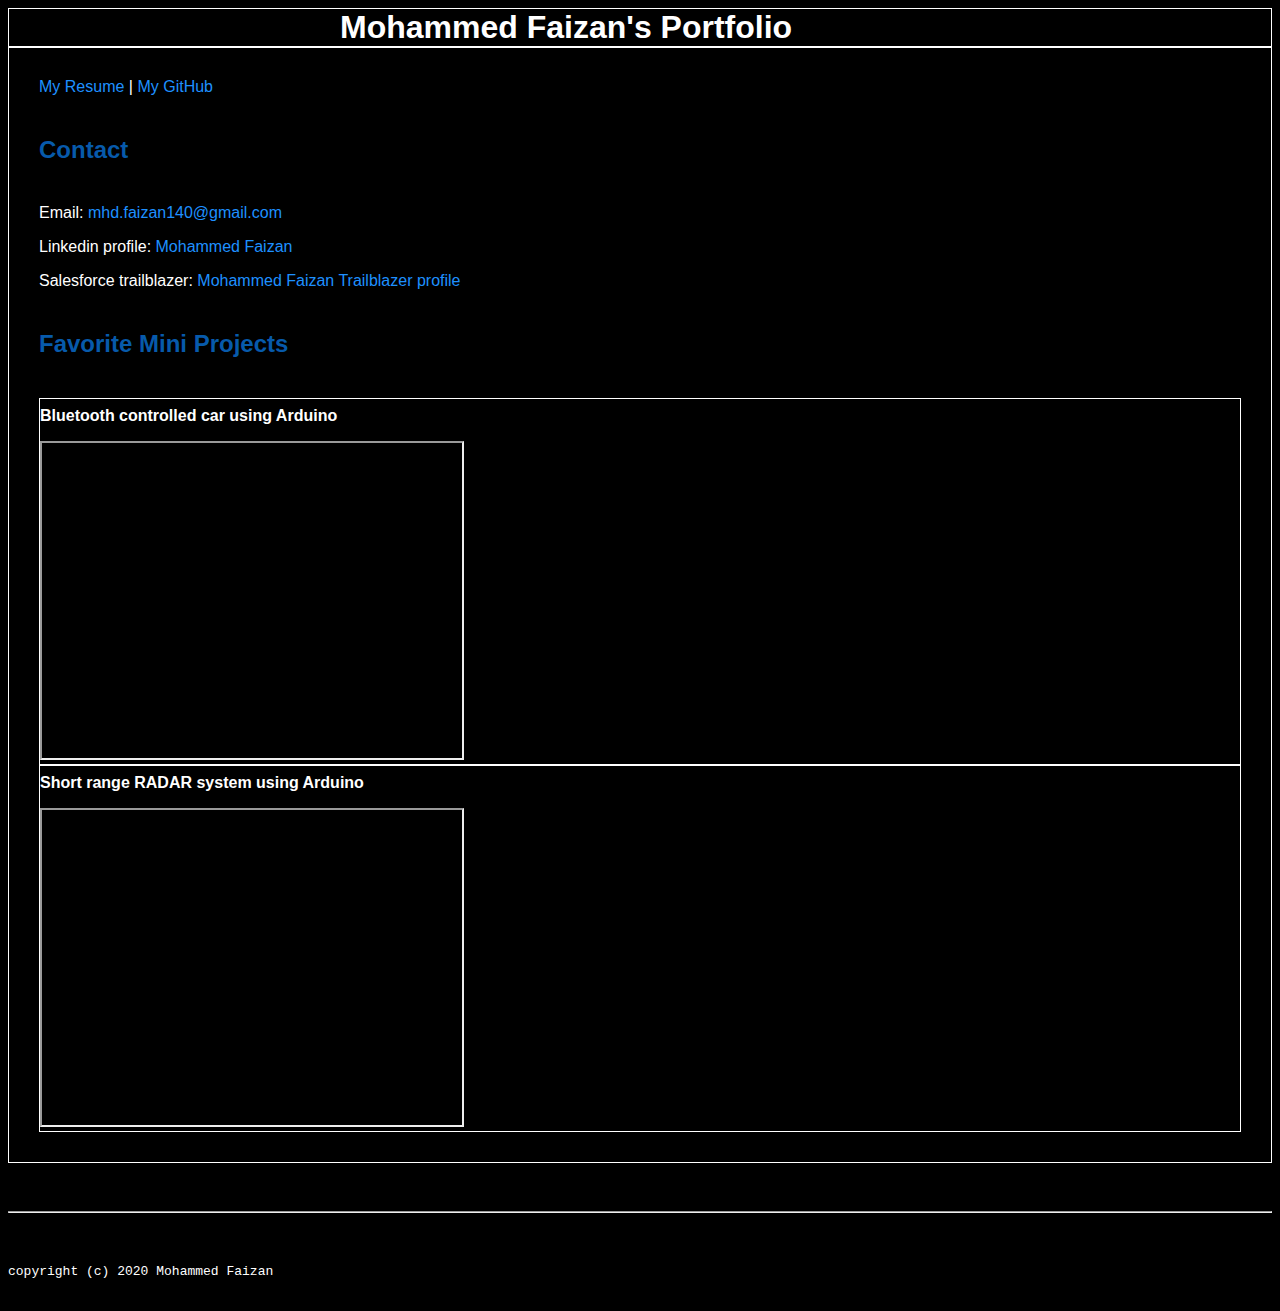
<file: index.html>
<!DOCTYPE html>

<!-- this is a comment for human! -->

<html lang="en">

  <header>
<title>Mohammed Faizan's Portfolio</title>
 <link rel="stylesheet" href="css/master.css">
 <link  rel="FaviconIcon" href="favicon.ico" type="image/x-icon">
 <link  rel="shortcut " href="favicon.ico" type="image/x-icon">
 <link rel="stylesheet" href="https://cdnjs.cloudflare.com/ajax/libs/font-awesome/4.7.0/css/font-awesome.min.css">
<meta name="viewport" content="width-device-width,initial-scale=1,shrink-to- fit=no">
<meta name="name" content="Mohammed Faizan's Portal">
<meta name="robots" content="noindex,nofollow"> 

  </header>

  <body>
 
    <!-- <img src="images/nikola-tesla-quote.png" width="75%" alt="banner"> -->
    <div class="leftAlign">
<h1 class="microsoft marquee">Mohammed Faizan's Portfolio </h1>
  </div>
  <!-- <p class="microsoft marquee">I am an aspiring UI developer. Kindly navigate to: <a href="resume.html"a>My Resume</a> | <a  href="https://github.com/mhdfaizzz"> My GitHub</a></p> -->
 <div class="mainDiv">
    <a href="resume.html" target="_blank">My Resume</a> | <a  href="https://github.com/mhdfaizzz" target="_blank"> My GitHub</a></p>
<h2>Contact</h2>
<p>Email: <a href="mailto:mhd.faizan140@gmail.com">mhd.faizan140@gmail.com</a></p>
<p>Linkedin profile: <a href="https://www.linkedin.com/in/mohammed-faizan-b0494b169">Mohammed Faizan</a></p>
  <p>Salesforce trailblazer: <a href="https://trailblazer.me/id/mfaizan7">Mohammed Faizan Trailblazer profile</a></p>

    
    
  <h2>Favorite Mini Projects</h2>
    <div>
  <h4>Bluetooth controlled car using Arduino</h4>
  <iframe width="420" height="315"
src="https://www.youtube.com/embed/JWFzCvbtrq4">
</iframe>
    </div>
    
    <div>
       <h4>Short range RADAR system using Arduino</h4>
  <iframe width="420" height="315"
src="https://www.youtube.com/embed/2k48oZ3sRXM">
</iframe>
    </div>

    </div>
 
</body>

 





<footer>
<hr>
<code>copyright (c) 2020 Mohammed Faizan</code>
  </footer>


  <!-- things to do:
  redesign page as per resume doc
  add college website link 
  add linkedin link -->
</html>
</file>
<file: css/master.css>
/* Cascading stylesheet for the website */
/*Media queries */

@media only screen and (max-width: 768px) {
  /* For mobile phones: */
  img{
    width: 100%;
    height: 80%;
    }
}
@media only screen and (min-width: 768px)  {
  /* For mobile phones: */
  img{
    height: 100%;
    width: 100%;
  }
}

/* Text inside these asterisks and slashes are comments for human */
/* p{
  width:600px;
} */
  a {
    color: dodgerblue;/* set the text color to blue here */
    text-decoration: none; /* This means we do not want hyperlinks to be underlined */
  }

  a:hover {
  color: red;  /* set the text color to red here */
    text-decoration: none; /* This means we do not want hyperlinks to be underlined */
  }

  body {
    background-color: black; /* set the background color here */
    color: white;/* set the text color to black here */
    font-family: Arial,helvetica,sans-serif; /* set the font here */
    /*text-align: center;/* set the text alignment here */
   }

  footer {
    margin-top: 2rem;
    margin-bottom: 2rem;
  }

  h1 {
    margin-bottom: 0.5rem;
    margin-top: 3rem;
   }

  h2 {
    color: #075AAB;
    margin-bottom: 2.5rem;
    margin-top: 2.5rem;
}
  h3 {
    margin-bottom: 0;
    margin-top: 2rem;
  }

  h4 {
    margin-bottom: 1rem;
    margin-top: 0.5rem;
  }

  h5 {
    margin-top: 0.5rem;
  }

  hr {
    margin-bottom: 3rem;
    margin-top: 3rem;
  }

  /* this controls how the bullet points in the resume page looks */
  ul {
    display: table;
    margin: 0;
    /*text-align: left;*/
  }
  

  .leftAlign, li{
    text-align: left;
  }
  .leftAlign{
    text-align: left;
  }
 .leftAlign, div{
    border: 1px solid white;
  }


  /*test marquee*/

  /* Make it a marquee */
.marquee {
  width: 600px;
  margin: 0 auto;
  overflow: hidden;
  white-space: nowrap;
  box-sizing: border-box;
  animation: marquee 30s linear infinite;
}

.marquee:hover {
  animation-play-state: paused
}

/* Make it move */
@keyframes marquee {
  0%   { text-indent: 27.5em }
  100% { text-indent: -105em }
}

/* Make it pretty */
/* .microsoft {
  padding-left: 1.5em;
  position: relative;
  font: 16px 'Segoe UI', Tahoma, Helvetica, Sans-Serif;
} */

/* ::before was :before before ::before was ::before - kthx */
.microsoft:before, .microsoft::before {
  z-index: 2;
  content: '';
  position: absolute;
  top: -1em; left: -1em;
  /* width: .5em; height: .5em;
  box-shadow: 1.0em 1.25em 0 #F65314,
          1.6em 1.25em 0 #7CBB00,
          1.0em 1.85em 0 #00A1F1,
          1.6em 1.85em 0 #FFBB00; */
}

.microsoft:after, .microsoft::after {
  z-index: 1;
  content: '';
  position: absolute;
  top: 0; left: 0;
  width: 2em; height: 2em;
  /* background-image: linear-gradient(90deg, white 70%, rgba(255,255,255,0)); */
}

/* Style the links */
.vanity {
  color: #333;
  text-align: center;
  font: .75em 'Segoe UI', Tahoma, Helvetica, Sans-Serif;
}

.vanity a, .microsoft a {
  color: #1570A6;
  transition: color .5s;
  text-decoration: none;
}

.vanity a:hover, .microsoft a:hover {
  color: #F65314;
}

/* Style toggle button */
.toggle {
display: block;
  margin: 2em auto;
}


/*Flyout*/
.flyout{
  position: fixed;
  display: none;
  width: 100%;
  height: 100%;
  top: 0;
  left: 0;
  right: 0;
  bottom: 0;
  background-color: rgba(0,0,0,0.5);
  z-index: 2;
  cursor: pointer;
}

.close{
  float: right;
  margin-right: 20px;
  font-size: x-large;
}
.hoverCursor li{
cursor:pointer;
}
.setmargin{
  margin:0;
}

.mainDiv{
padding:30px;
  border: 1px solid white;
}
</file>
